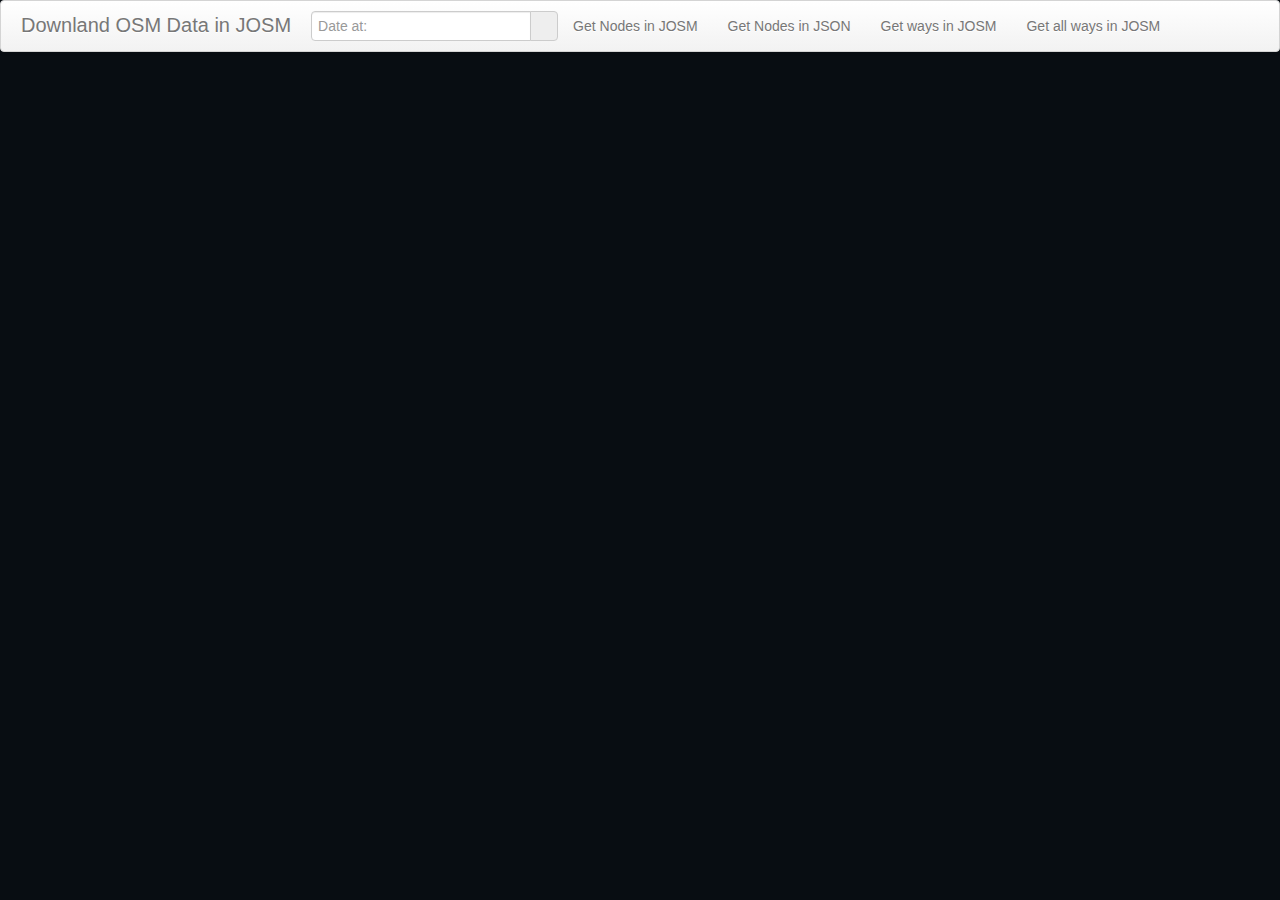
<file: app/index.html>
<!DOCTYPE html>
<html lang="en">
<head>
    <meta charset=utf-8 />
    <meta http-equiv="Content-Type" content="text/html; charset=UTF-8">
    <title>Download OSM Data</title>
    <link type='http://api.tiles.mapbox.com/mapbox.js/v0.6.6/mapbox.css' />
    <link href="css/bootstrap.css" rel="stylesheet">
    <link href="http://tarruda.github.com/bootstrap-datetimepicker/assets/css/bootstrap-datetimepicker.min.css" rel="stylesheet">

    <link type='text/css' href='css/style.css' rel='stylesheet' />
</head>
<body>

    <div class="navbar">
        <div class="navbar-inner">
            <div class="title">
                <a class="brand" href="#">Downland  OSM Data in JOSM</a>

            </div>
            <div class="container controls">
                <ul class="nav">
                    <li>
                        <div id="datetimepicker" class="input-append">
                            <input data-format="MM/dd/yyyy HH:mm:ss PP" type="text" placeholder='Date at:'></input>
                        <span class="add-on"> <i data-time-icon="icon-time" data-date-icon="icon-calendar"></i>
                        </span>

                    </div>
                </li>
                <li >
                    <a href="#" id="node" >Get Nodes in JOSM</a>
                </li>
              
                <li>
                    <a href="#" id="json">Get Nodes in JSON</a>
                </li>
                 <li>
                    <a href="#" id="ways">Get ways in JOSM</a>
                </li>
                  <li>
                    <a href="#" id="allways">Get all ways in JOSM</a>
                </li>

            </ul>
        </div>
    </div>
</div>

<div id="map"></div>

<div id="popover" class="modal hide fade" tabindex="-1" data-width="760">
    <div class="modal-header">
        <button type="button" class="close" data-dismiss="modal" aria-hidden="true">×</button>
        <h4>Dowland Data</h4>
    </div>
    <div class="modal-body">
        <a type="button" class="btn" id="osm">Dowland</a>
    </div>
</div>

<a href="#popover" id="btn-full-with"  class="pull-right" data-toggle="modal"></a>

<script src='http://api.tiles.mapbox.com/mapbox.js/v0.6.6/mapbox.js'></script>
<script type="text/javascript"
     src="http://cdnjs.cloudflare.com/ajax/libs/jquery/1.8.3/jquery.min.js"></script>
<script type="text/javascript"   src="js/bootstrap.js"></script>
<script type="text/javascript"
     src="http://tarruda.github.com/bootstrap-datetimepicker/assets/js/bootstrap-datetimepicker.min.js"></script>
<script type="text/javascript"
     src="http://tarruda.github.com/bootstrap-datetimepicker/assets/js/bootstrap-datetimepicker.pt-BR.js"></script>
     <script type="text/javascript"
     src="https://raw.github.com/timrwood/moment/2.0.0/min/moment.min.js"></script>
     
<script src="js/app.js"></script>
</body>
</html>
</file>
<file: app/css/style.css>
body {
  background-color: #fff;
  font: 14px/20px Arial, Helvetica, sans-serif;
  margin: 0;
  padding: 0;
}
a {
  color: #036f77;
}

/*-----------------------------------
Map
-------------------------------------*/
#map {
  background-color: #080d12;
  height: 100%;
  position: absolute;
  top: 0px;
  width: 100%;
}

.map-attribution {
  background-color: rgba(0, 0, 0, 0.8);
  bottom: 0;
  color: #333333;
  font-size: 11px;
  right: 0;
  line-height: 20px;
  padding: 0 5px;
  position: absolute;
  text-align: center;
  z-index: 99999;
}

.title,
.container.controls {
  float: left;
}

.subtitle {
  color: #777777;
  text-shadow: 0 1px 0 #ffffff;
  clear: left;
  z-index: 5;
  font-size: 11px;
}

.nav li {
  line-height: 30px;
}

.navbar .nav li.dropdown > .dropdown-toggle .caret,
.navbar .nav li.dropdown.open > .dropdown-toggle .caret,
.navbar .nav li.dropdown.active > .dropdown-toggle .caret,
.navbar .nav li.dropdown.open.active > .dropdown-toggle .caret {
  margin-top: 12px;
}

.navbar {
  position: absolute;
  top: 0px;
  z-index: 12;
  width: 100%;
}

.navbar .brand {
  padding-top: 14px;
}

/*.dropdown-menu {
  height: 600px;
  max-height: 600px;
  overflow-y: scroll;
}*/

.zoomer {
  top: 48px;
}


#datetimepicker{
  margin-top: 10px;
  margin-bottom: 0px;
}


/************************

************************/
.loading {
  position: relative;
  }

.loading:after {
  background: url(../img/ajax-loader.gif) no-repeat;
  content: "Loading data...";
  color: #666;
  left: 50%;  
  height: 16px;
  line-height: 16px;
  margin-top: -8px;
  margin-left: -40px;
  position: absolute;
  font-size: 12px;
  top: 50%; 
  text-indent: 26px;
  width: 120px;
  }

#map.loading:after {
  background-color: #333;
  background-color: rgba(0,0,0,0.75);
  background-image: url(../img/ajax-loader-rev.gif);
  color: #fff;
  padding: 20px;
  background-position: 20px 50%;
  border-radius: 10px;
  z-index: 4;
  position: absolute;
  }
</file>
